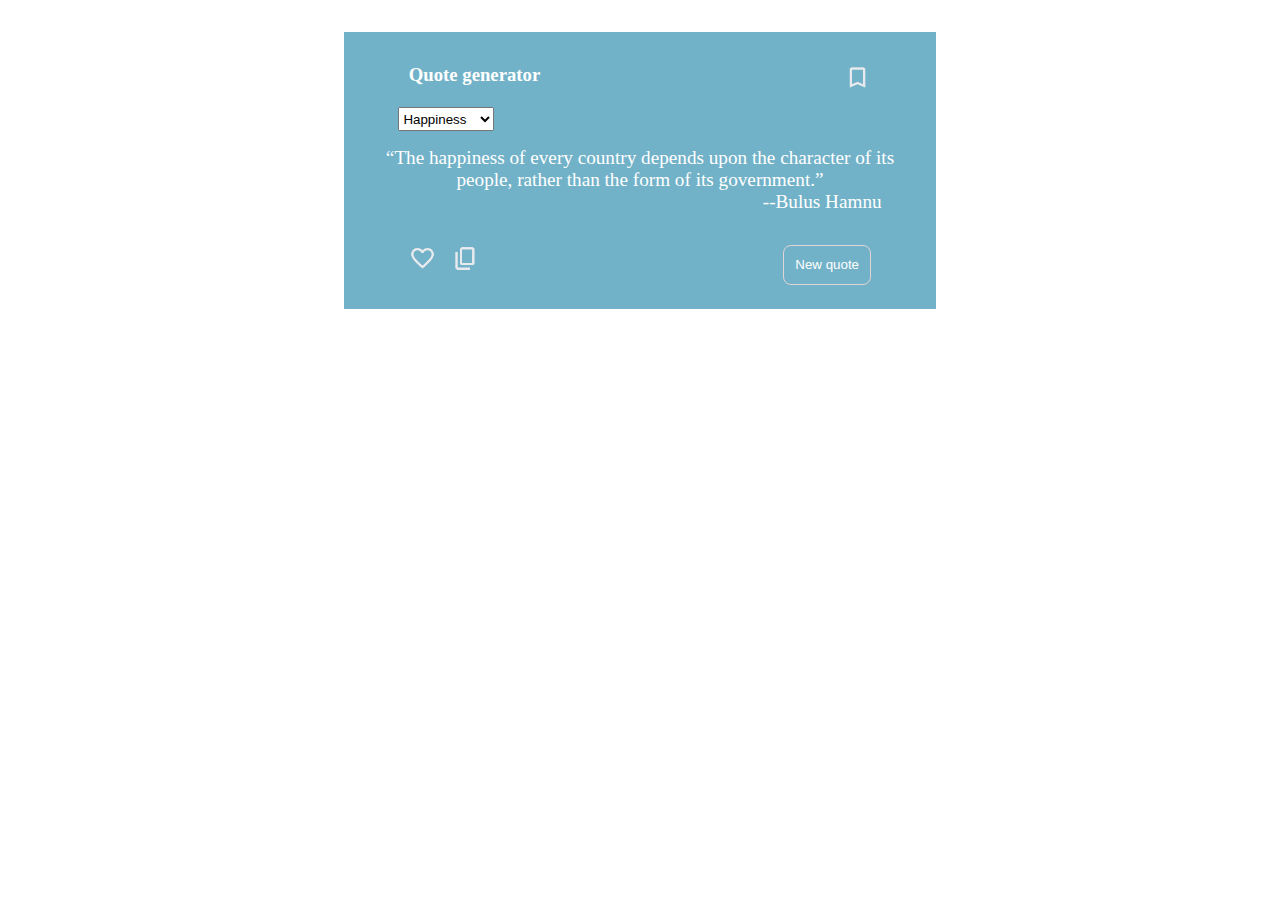
<file: index.html>
<!DOCTYPE html>
<html lang="en">
<head>
    <meta charset="UTF-8">
    <title>Quote generator</title>
    <meta charset="UTF-8">
    <meta name="viewport" content="width=device-width, initial-scale=1.0">
</head>
<link rel="stylesheet" href="style.css">
<body>
    <main>
        
         <section class="header">
             <h3>Quote generator</h3>
             <img src="/asset/FavList.png" alt="Saved" class="saved-quote">
         </section>
         <select class="category">
             <option value="happiness">Happiness</option>
             <option value="inspirational">inspirational</option>
             <option value="dreams">dreams</option>
             <option value="alone">alone</option>
             <option value="leadership">leadership</option>
         </select>
         <div class="qoute-body">
             <p class="quote"><q>The happiness of every country depends upon the character of its people, rather than the form of its government.</q></p>
             <p class="author">--Bulus Hamnu</p>
             <p class="type">#happiness</p>
         </div>
         <section class="menu">
             <img src="/asset/Fav.png" alt="Like qoute" class="like-qoute" >
             <img src="/asset/Copy.png" alt="Copy quote" class="copy-qoute">
             <button class="new-quote">New quote</button>
         </section>
    </main>
    <script src="script.js"></script>
</body>
</html>
</file>
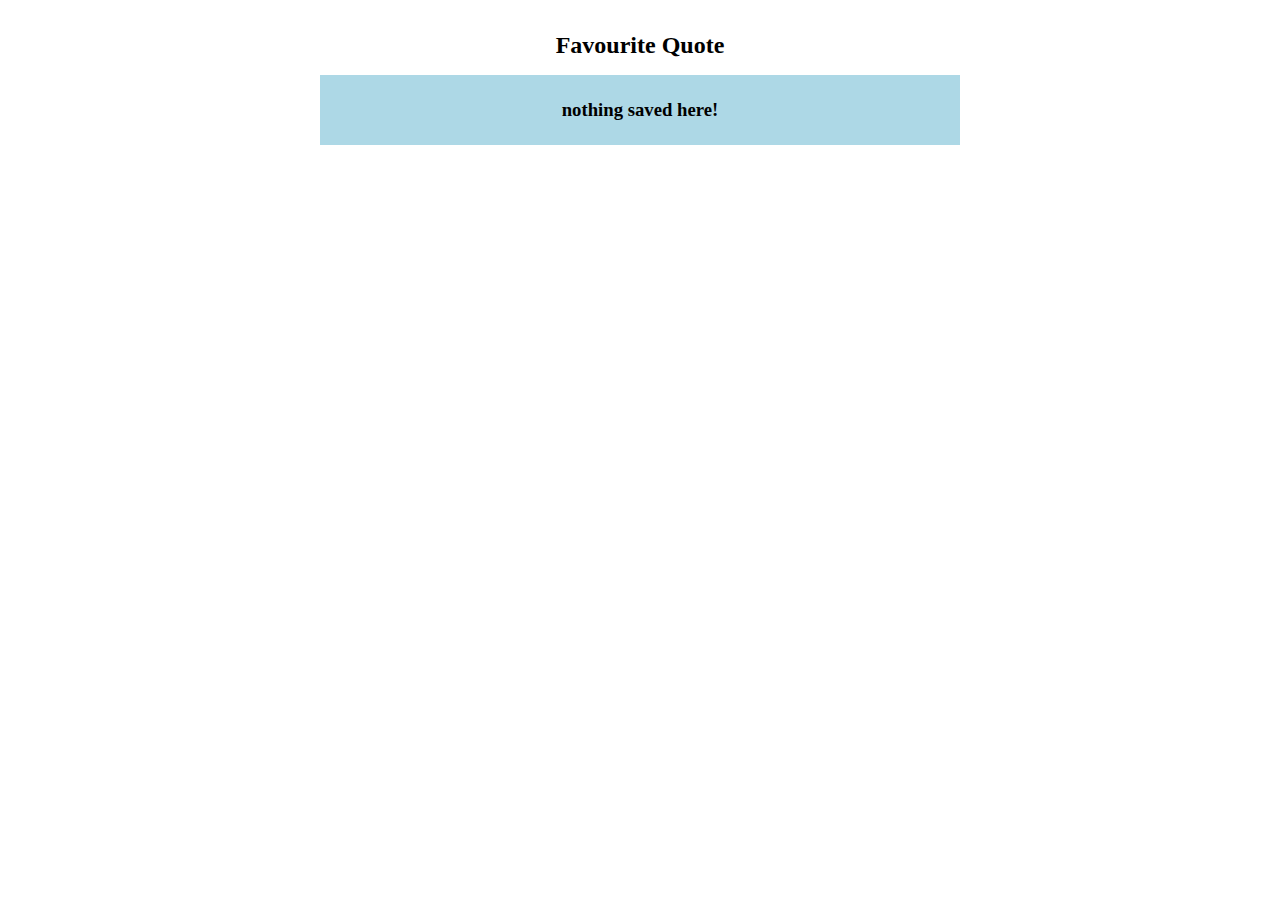
<file: favQoutePage.html>
<!DOCTYPE html>
<html lang="en">
<head>
    <meta charset="UTF-8">
    <meta name="viewport" content="width=device-width, initial-scale=1.0">
    <title>Favourite Quote</title>
    <link rel="stylesheet" href="/styles/favPage.css">
</head>
<body>
    <h2>Favourite Quote</h2>
    <main>
        <!-- <div class="quote">
            <p class="quote"><q>The happiness of every country depends upon the character of its people, rather than the form of its government.</q></p>
             <p class="author">--Bulus Hamnu</p>
             <p class="type">#happiness</p>
             <section class="menu">
                <img src="/asset/Copy.png" alt="Copy quote" class="copy-qoute">
                <img src="/asset/deleteBtn.png" alt="Like qoute" class="like-qoute" >
            </section>
        </div> -->
        
    </main>
    <script src="favpagesrc.js"></script>
</body>
</html>
</file>
<file: style.css>
* {
    padding :0;
    margin:0;
    box-sizing:border-box;
}
body {
    font-family: Cambria, Cochin, Georgia, Times, 'Times New Roman', serif;
    display: flex;
    justify-content: center;
}
h3 {
    color: white;
}

main {
    background: rgb(114, 178, 200);
    text-align:center;
    display :flex;
    flex-direction: column;
    align-items:center;
    gap:1rem;
    padding: 1.5rem;
    width:37rem;
    margin-top: 2rem;
}
.qoute-body {
    margin-bottom: 1rem;
    font-size: 1rem;
}
.qoute-body p {
    font-size: 1.2em;
    color: white;
}
img {
    height:1.7rem;
    width:1.7rem;
    cursor: pointer;
    transition: border 0.2s ease-in-out;
}
img:hover {
    border: 0.15rem solid rgb(85, 95, 27);
}
.header {
    display:flex;
    justify-content:space-between;
    width:85%;
    margin-top:0.5rem;
}
.menu {
    display:flex;
    gap:1rem;
    width:85%;
}

.new-quote {
    margin-left:auto;
    padding:0.7rem;
    background: transparent;
    border: 0.1rem solid rgb(225, 212, 212);
    border-radius: 0.5rem;
    cursor:pointer;
    transition: background-color 0.2s linear;
    color: white;
}
.new-quote:hover {
    background-color: antiquewhite;
    box-shadow: 0 4px 8px rgba(0, 0, 0, 0.2);
    color: black;
}
.category{
    align-self:start;
    margin-left:1.9rem;
    height: 1.5rem;
    width:6rem;
    outline:line;
    cursor: pointer;
    
}
.quote {
    padding :0 1rem;
}
.author {
    text-align:right;
    margin-right: 1.9rem;
}
.type {
    text-align:left;
    margin-left: 1.9rem;
    display:none;
}

@media (max-width:768px) {
    main {
        width:39rem;
        gap:0.3rem;
    }
    .qoute-body {
        padding :1rem 1rem;
        width:38rem;
    }
    .menu {
        gap: 1rem;
        width:90%;
    }
}

@media (max-width:430px) {
    main {
        width:26rem;
        gap:0.3rem;
    }
    .qoute-body {
        padding :1rem 1rem;
        width:25rem;
    }
    .menu {
        width:90%;
    }
}

@media (max-width:360px) {
    main {
        width:21.5rem;
        gap:0.3rem;
    }
    .qoute-body {
        padding :1rem 1rem;
        width:21rem;
    }
    .menu {
        width:90%;
    }
    .category{
        margin-left:1.1rem;
    }
}
</file>
<file: styles/favPage.css>
* {
    padding: 0;
    margin: 0;
}
body {
    display: flex;
    align-items: center;
    flex-direction: column;
}
h2 {
    margin-top: 2rem
}
main {
    background: lightblue;
    text-align:center;
    display :flex;
    flex-direction: column;
    align-items:center;
    gap:1rem;
    padding: 1.5rem;
    width:37rem;
    margin-top: 1rem;
}

.quote-cont {
    padding :1rem 1rem;
    margin-bottom: 1rem;
    background: rgb(114, 178, 200);
    font-size: 1rem;
}
.quote-cont p {
    font-size: 1.2em;
    color: white;
}
.author {
    text-align:right;
    margin-right: 1.9rem;
}
.type {
    text-align:left;
    margin-left: 1.9rem;
}
.menu {
    display:flex;
    gap: 32rem;
    width:90%;
    margin-top: 1.5rem;
    margin-bottom: 0.6rem;
}
img {
    height:1.7rem;
    width:1.7rem;
    cursor: pointer;
    transition: border 0.2s ease-in-out;
}

img:hover {
    border: 0.15rem solid rgb(85, 95, 27);
}

@media (max-width:768px) {
    main {
        width:30rem;
        gap:0.3rem;
    }
    .quote-cont {
        padding :1rem 1rem;
        width:29rem;
    }
    .menu {
        gap: 19rem;
        width:90%;
        
    }
}

@media (max-width:430px) {
    main {
        width:22.5rem;
        gap:0.3rem;
    }
    .quote-cont {
        padding :1rem 1rem;
        width:22rem;
    }
    .menu {
        gap: 19rem;
        width:90%;
        
    }
}

@media (max-width:360px) {
    main {
        width:18.5rem;
        gap:0.3rem;
    }
    .quote-cont {
        padding :1rem 1rem;
        width:18.7rem;
    }
    .menu {
        gap: 15rem;
        width:90%;
        
    }
}
</file>
